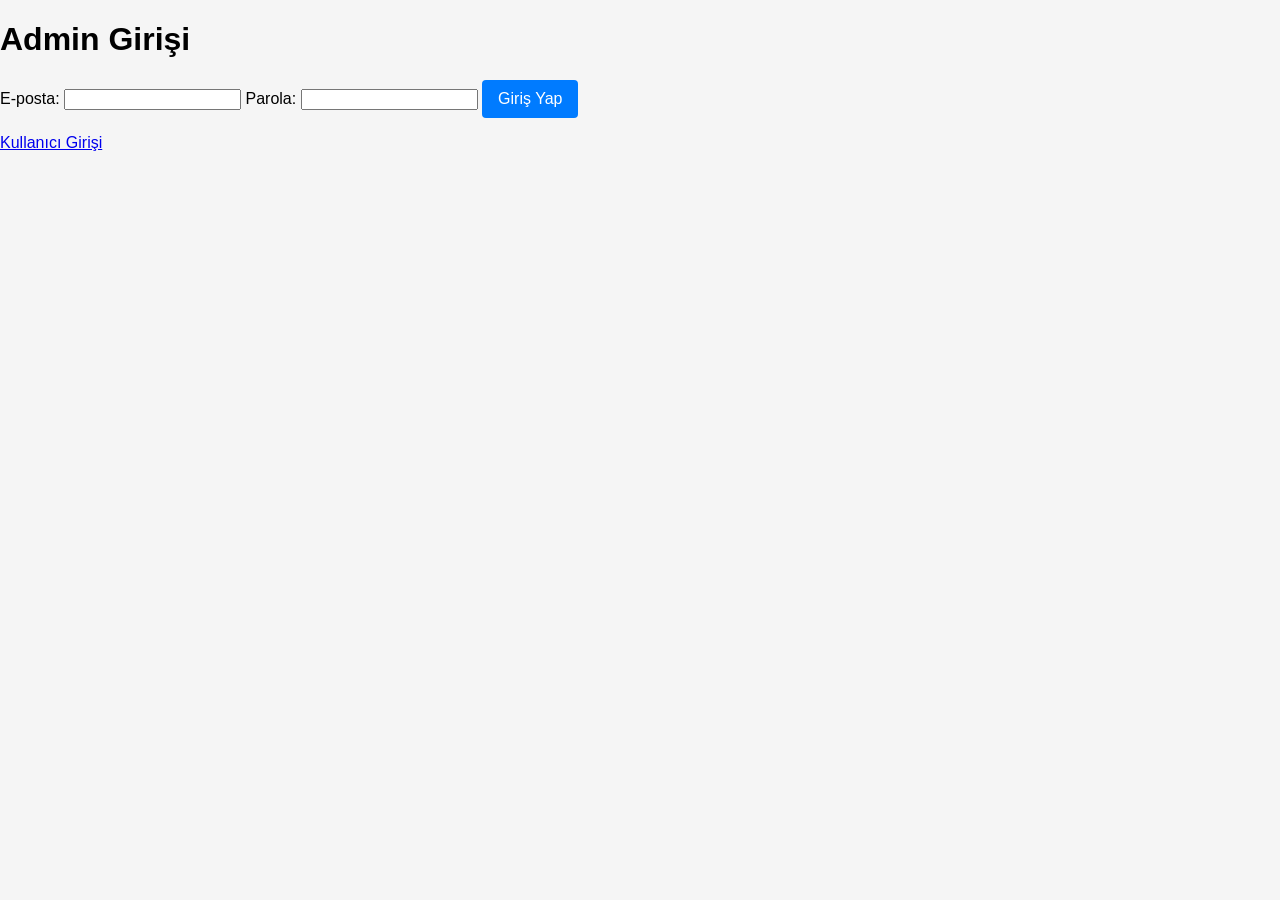
<file: public/admin/login.html>
<!DOCTYPE html>
<html lang="tr">
<head>
  <meta charset="UTF-8" />
  <meta name="viewport" content="width=device-width, initial-scale=1.0"/>
  <title>Admin Giriş</title>
  <link rel="stylesheet" href="../css/styles.css" />
</head>
<body>
  <div class="login-container">
    <h1>Admin Girişi</h1>
    <form id="admin-login-form" action="/api/admin/login" method="POST">
      <label for="admin-email">E-posta:</label>
      <input type="email" id="admin-email" name="email" required />

      <label for="admin-password">Parola:</label>
      <input type="password" id="admin-password" name="password" required />

      <button type="submit">Giriş Yap</button>
    </form>
    <p><a href="/login.html" class="link-btn">Kullanıcı Girişi</a></p>
  </div>
</body>
</html>
</file>
<file: public/css/styles.css>
body { font-family: Arial, sans-serif; margin: 0; padding: 0; }
nav { background: #f8f8f8; padding: 10px; display: flex; gap: 10px; }
.products-grid { display: grid; grid-template-columns: repeat(auto-fill, minmax(200px,1fr)); gap: 15px; padding: 15px; }
.product-card, .product-detail, .profile, .auth-form { border: 1px solid #ddd; padding: 15px; margin: 15px; border-radius: 8px; }
.actions { margin: 15px; }
.comments-section { margin: 15px; }
.auth-form { max-width: 300px; margin: 50px auto; display: flex; flex-direction: column; gap: 10px; }
.auth-form input { padding: 8px; border: 1px solid #ccc; border-radius: 4px; }
.auth-form button { padding: 10px; border: none; border-radius: 4px; cursor: pointer; }

/* Ürün detay görseli düzgün ölçeklensin */
.product-image {
  width: 100%;
  max-width: 400px;
  height: auto;
  object-fit: contain;
}

/* Enhanced design improvements */
body {
  font-family: 'Segoe UI', Tahoma, sans-serif;
  background-color: #f5f5f5;
  margin: 0;
  padding: 0;
}
header, footer {
  background-color: #343a40;
  color: white;
  padding: 16px 0;
  text-align: center;
}
.button, button {
  background-color: #007bff;
  border: none;
  padding: 10px 16px;
  color: white;
  border-radius: 4px;
  cursor: pointer;
  font-size: 1rem;
}
.button:hover, button:hover {
  background-color: #0056b3;
}
.cart-item {
  display: flex;
  justify-content: space-between;
  align-items: center;
  margin-bottom: 12px;
  padding: 12px;
  background: white;
  border-radius: 4px;
}
.product-list {
  display: grid;
  grid-template-columns: repeat(auto-fill, minmax(200px, 1fr));
  gap: 16px;
}
.product-card {
  background: white;
  padding: 16px;
  border-radius: 8px;
  box-shadow: 0 2px 6px rgba(0,0,0,0.1);
}

/* Rating widget */
#rating-widget { margin-top: 24px; }
.star { color: gold; margin-right: 4px; cursor: pointer; }
#submit-rating { margin-top: 8px; }
</file>
